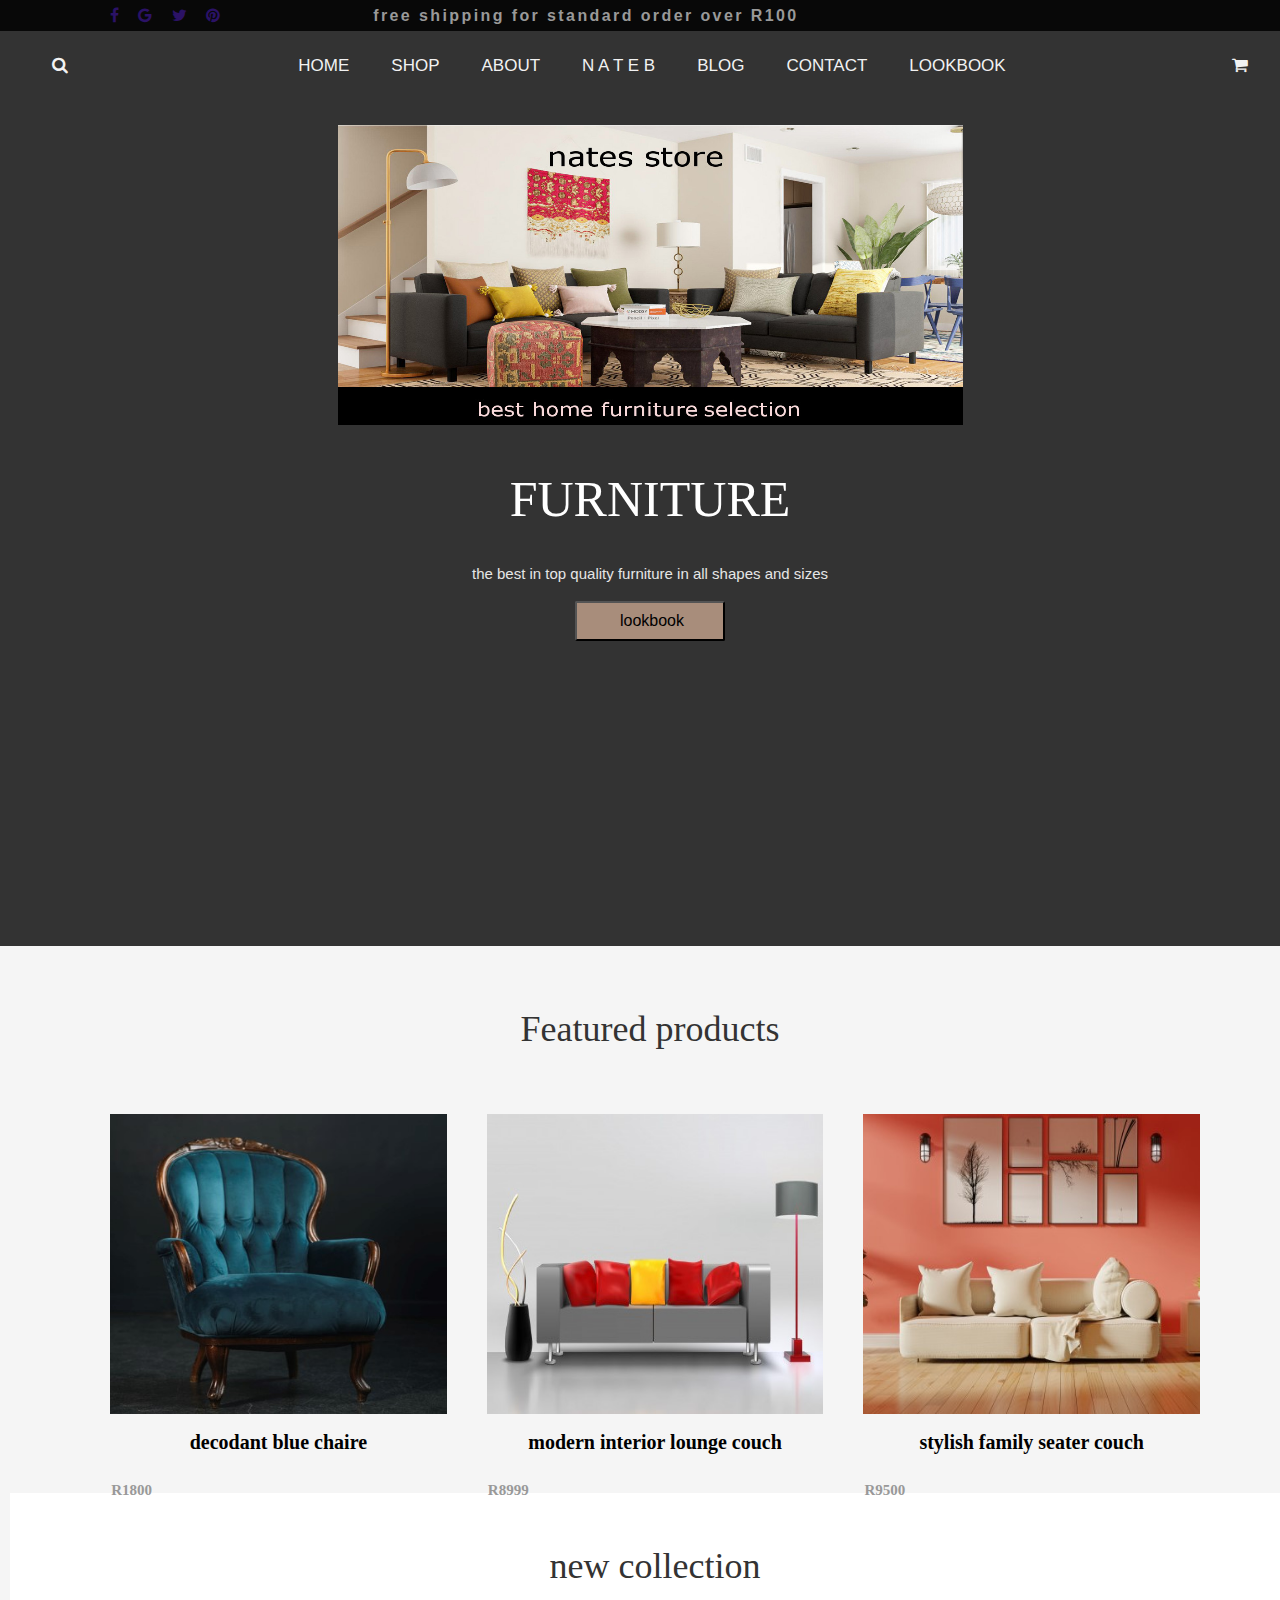
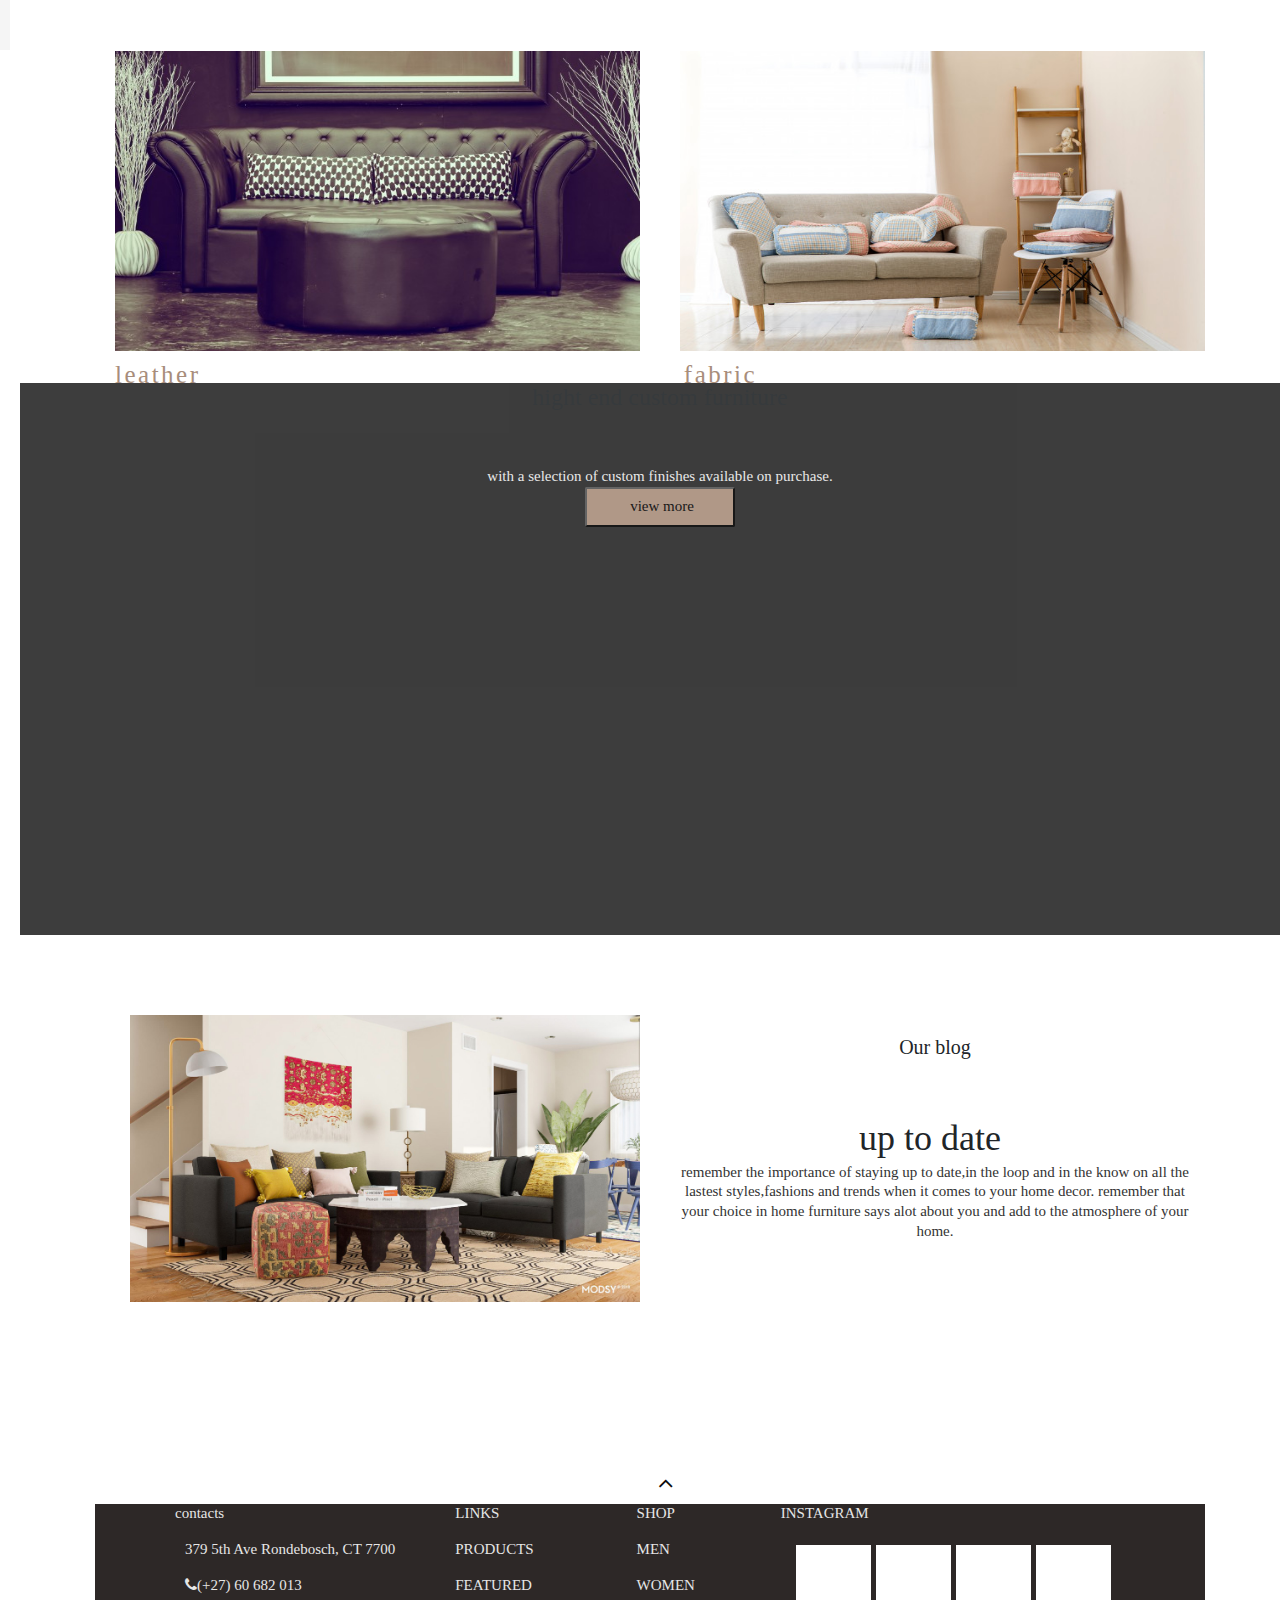
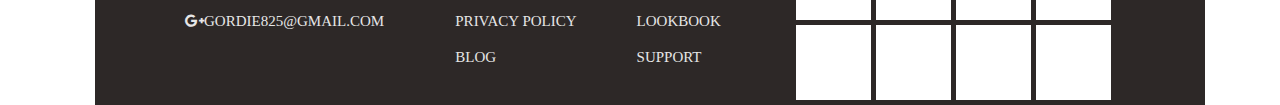
<file: index.html>
<!DOCTYPE html>
<html lang="en">
<head>
    <meta charset="UTF-8">
    <meta name="viewport" content="width=device-width, initial-scale=1.0">
    
<link href="https://stackpath.bootstrapcdn.com/bootstrap/4.3.1/css/bootstrap.min.css" rel="stylesheet" integrity="sha384-ggOyR0iXCbMQv3Xipma34MD+dH/1fQ784/j6cY/iJTQUOhcWr7x9JvoRxT2MZw1T" crossorigin="anonymous">
<link rel="stylesheet" href="https://cdnjs.cloudflare.com/ajax/libs/font-awesome/4.7.0/css/font-awesome.min.css">   
<title>nates online store</title>
</head>
<body>
  
  <!-- top footer and navbar -->
   <div id ="top-footer"><table class="">
    <thead>
      <tr>
          <th scope="col" id="firstone"><a href="#" class="fa fa-facebook"></a>
            <a href="#" class="fa fa-google"></a>
            <a href="#" class="fa fa-twitter"></a>
           <a href="#" class="fa fa-pinterest"></a>
        </th>
        <th scope="col" id="secondone">free shipping for standard order over R100</th>
      </tr>
  </table> 
</div>

  <div id="navbar">
<nav class="navbar navbar-dark navbar-expand-md bg-transparent justify-content-md-center justify-content-start">
    <a class="navbar-brand d-md-none d-inline" href="">Brand</a>
    <button class="navbar-toggler ml-1" type="button" data-toggle="collapse" data-target="#collapsingNavbar2">
        <span class="navbar-toggler-icon"></span>
    </button>
    <a class="nav-link" href="#"><i class="fa fa-search mr-1"></i></a>
    <div class="navbar-collapse collapse justify-content-between align-items-center w-100" id="collapsingNavbar2">
        <ul class="navbar-nav mx-auto text-md-center text-left">
            <li class="nav-item">
                <a class="nav-link" href="index.html">HOME</a>
            </li>
            <li class="nav-item">
                <a class="nav-link" href="shop.html">SHOP</a>
            </li>
            <li class="nav-item">
                <a class="nav-link" href="#">ABOUT</a>
            </li>
            <li class="N-A-T-E-B">
                <a class="nav-link navbar-brand mx-0 d-none d-md-inline" href="">N A T E B</a>
            </li>
            <li class="nav-item">
                <a class="nav-link" href="#">BLOG</a>
            </li>
            <li class="nav-item">
                <a class="nav-link" href="#">CONTACT</a>
            </li>
            <li class="nav-item">
                <a class="nav-link" href="lookbook.html">LOOKBOOK</a>
            </li>
        </ul>
        <ul class="nav navbar-nav flex-row justify-content-md-center justify-content-start flex-nowrap">
    <li><a href="#" id="cart"><i class="fa fa-shopping-cart"></i>  <span class="badge"></span></a></li>
        </ul>
    </div>
</nav>
  </div>

 
  <!-- furniture div -->
  
  <div id="furniture-container"> 
      <a href="#section2"> <div class="main" id="section1">
      <i  class="fa fa-angle-down" style="font-size:24px;color:rgb(243, 8, 8)" ></i>
      </a></div>
      <img id="bannerImage" src="images/bannerimage.jpg">
  <h1> FURNITURE </h1> 
  <p id="furniture-text">the best in top quality furniture in all shapes and sizes</p>
  <a href='lookbook.html'><button id="btn">lookbook</button></a>
  <br><br><br><br><br><br><br><br><br><br><br><br><br><br><br><br>
  <i class="fa fa-angle-down" style="font-size:24px"></i>
</div>


<div id="featured-products">
<h2> Featured products</h2>

<div class="container">
  <div class="row">
    <div class="col-sm">
      <img id="img1" src="images/bluecouch.jpg">
      <p1>decodant blue chaire</p1> 
       <br>      
      <p id="p2"> R1800</p>
    </div>
    <div class="col-sm">
      <img id="img2"src="images/loungecouch.jpg">
      <p1>modern interior lounge couch</p1>
       <br>
      <p id="p2"> R8999</p>
    </div>
    <div class="col-sm">
      <img id="img3"src="images/modern-living-room-interior_46483-180.jpg">
       <p1>stylish family seater couch</p1>
       <br>
       <p id="p2"> R9500</p>
    </div>
  </div>
</div>
 
<!-- new collection div -->
  <div id ="newcollection">
  <h3 id="new">new collection</h3>

  <div class="container">
    <div class="row">
      <div class="col-sm">
        <img id="img1" src="images/leathercouch.jpg">
        <p id="p3">leather</p> 
         
      </div>
      <div class="col-sm">
        <img id="img1" src="images/fabriccouch.jpg">
        <p id="p3">fabric</p>
      </div>
      </div>
   </div>

<!-- special div -->
   <div id="specialcollection">
     <h4>hight end custom furniture</h4>
     <br>
   <p d="p4"> with a selection of custom finishes available on purchase.</p4>
     <br>

   <button id="btnimage" onclick="viewMore()">view more</button>
  <div id="buttonView">
  <img id="imgbutton" src="images/handcrafted.jpg" alt="handcrafted">
</div>
 </div>   

 <!-- <div id ="ourblog"> -->
<div class="container">
    <div class="container">
        <div class="row">
          <div class="col-lg">
              <img class="w-100" id="blogimage" src="images/blogimage.jpg">
           
          </div>
          <div class="col-lg">
              <h5>Our blog</h5>
              <br>
              up to date
              <p id="p5"> remember the importance of staying up to date,in the loop 
                and in the know on all the lastest styles,fashions and trends 
                when it comes to your home decor. remember that your choice in home 
                furniture says alot about you and add to the atmosphere of your home.   
            </p>
          </div>
          </div>
       </div>
    
      
          <a href="#section1"> <div class="main" id="section2">
            <i class="fa fa-angle-up" style="font-size:24px;color:rgb(12, 12, 12)" ></i>
          </a> </div>
     <!-- bottom section -->
  
    <section id="bottomfooter">
        <div class="container">
            <div class="row">
                <div id="columnOne" class="column">
                    <p id="logo">contacts</p>
                    <p class="loca" id="location"><span class="lnr lnr-map-marker" id="location-icon"></span>379 5th Ave
                        Rondebosch, CT 7700</p>
                    <p class="cell" id="cell-no"><span class="fa fa-phone" id="cell-icon"></span>(+27) 60 682 013</p>
                    <p class="email" id="gmail"><span class="fa fa-google-plus"
                            id="google-icon"></span>GORDIE825@GMAIL.COM</p>
                </div>
                <div id="columnOne" class="column">
                    <p id="links">LINKS</p>
                    <p id="product">PRODUCTS</p>
                    <p id="featured">FEATURED</p>
                    <p id="privacy">PRIVACY POLICY</p>
                    <p id="blog-l">BLOG</p>
                </div>
                <div id="columnTwo" class="column">
                    <p id="shop">SHOP</p>
                    <p id="men">MEN</p>
                    <p id="women">WOMEN</p>
                    <p id="look">LOOKBOOK</p>
                    <p id="support">SUPPORT</p>
                </div>
                <div id="columnThree" class="column">
                    <p id="instagram-p">INSTAGRAM</p>
                    <div class="container">
                        <div class="row">
                            <div class="column" id="insta-pics">
                                <table>
                <tr>
               <td class="pic-block"></td>
               <td class="pic-block"></td>
               <td class="pic-block"></td>
               <td class="pic-block"></td>
                </tr>
                <tr>
                    <td class="pic-block"></td>
                    <td class="pic-block"></td>
                    <td class="pic-block"></td>
                    <td class="pic-block"></td>
                </tr>
              </table></div>
                        </div>
                    </div>
                </div>
            </div>
    </section>
  

    <link href="css/styles.css" type="text/css" rel="stylesheet">
    <script src="js/mainjs.js"></script>
</body>
</html>
</file>
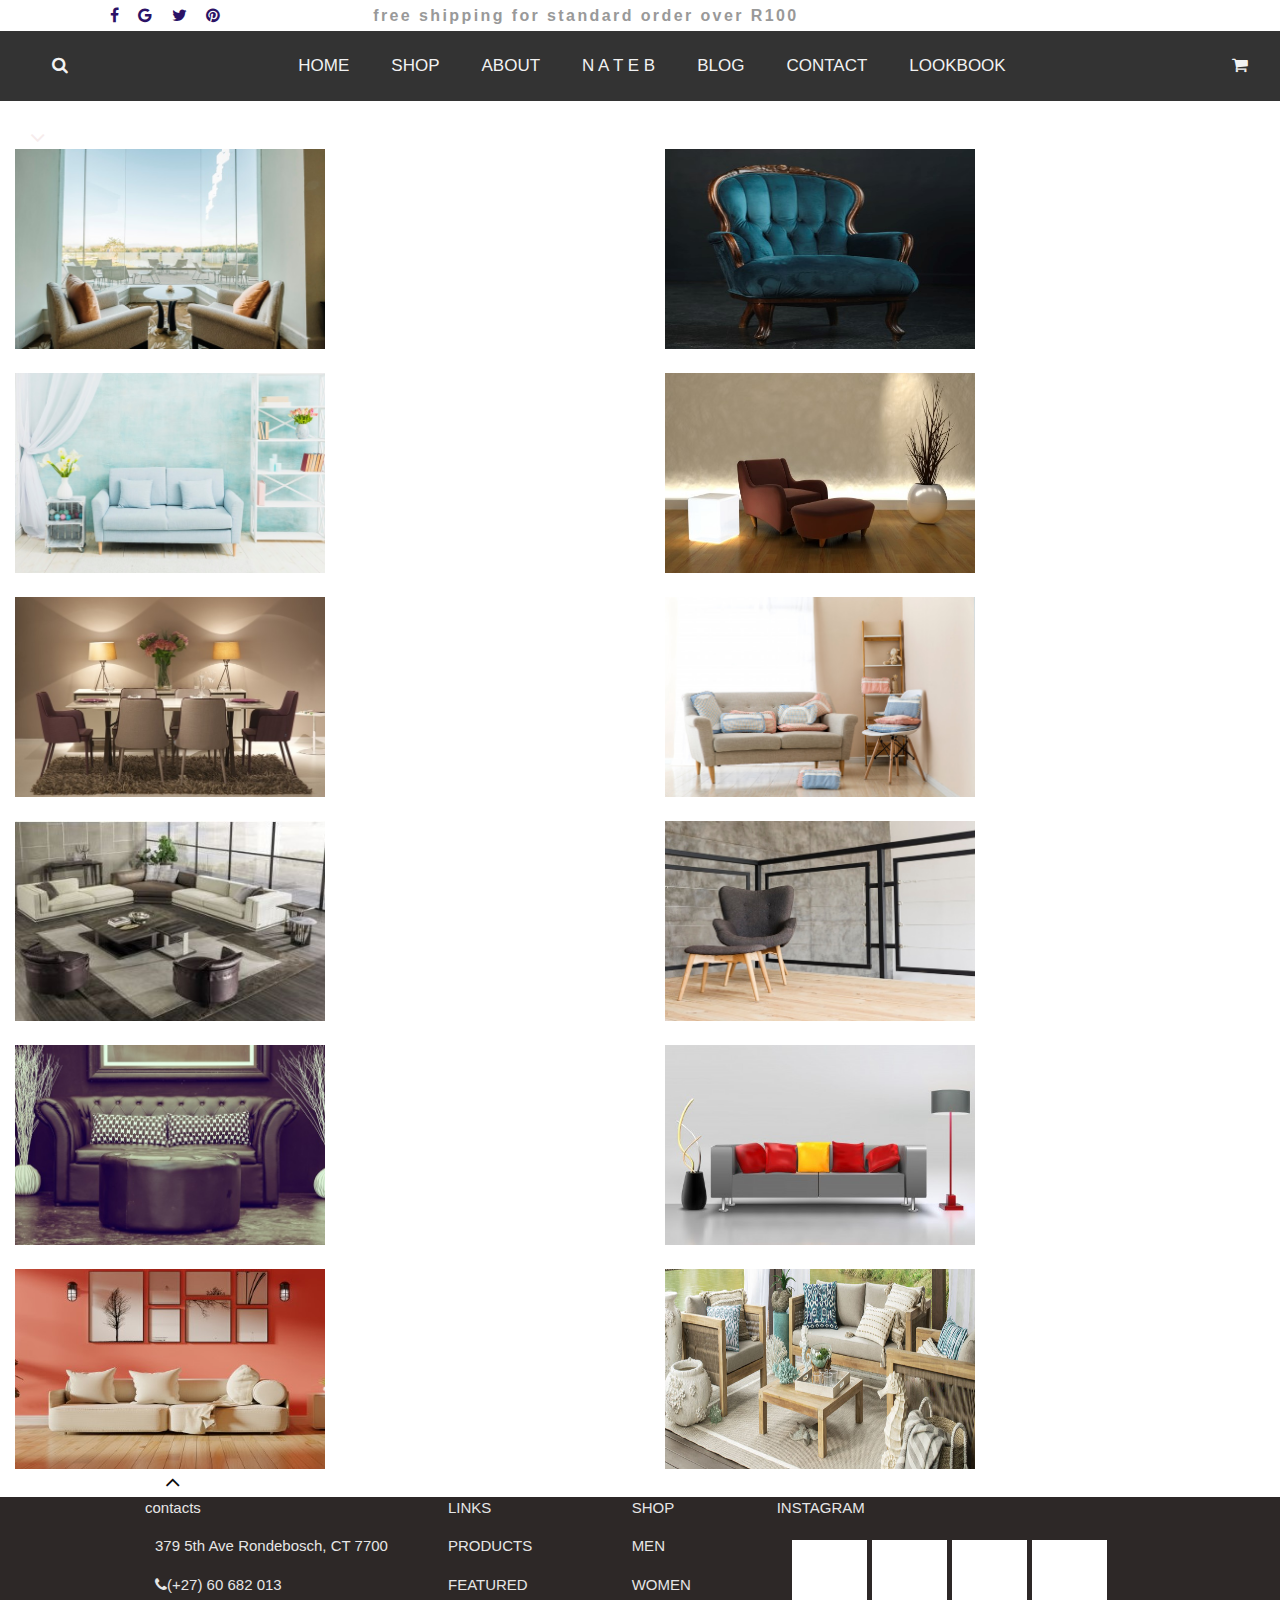
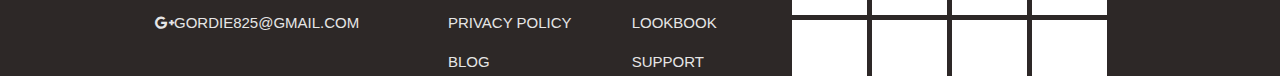
<file: lookbook.html>
<!DOCTYPE html>
<html lang="en">
<head>
    <meta charset="UTF-8">
    <meta name="viewport" content="width=device-width, initial-scale=1.0">
    <meta http-equiv="X-UA-Compatible" content="ie=edge">
    <link href="https://stackpath.bootstrapcdn.com/bootstrap/4.3.1/css/bootstrap.min.css" rel="stylesheet" integrity="sha384-ggOyR0iXCbMQv3Xipma34MD+dH/1fQ784/j6cY/iJTQUOhcWr7x9JvoRxT2MZw1T" crossorigin="anonymous">
<link rel="stylesheet" href="https://cdnjs.cloudflare.com/ajax/libs/font-awesome/4.7.0/css/font-awesome.min.css">   
    <title>lookbook</title>
</head>
<body>
    
 <!-- top footer and navbar -->
 <div id ="top-footers"><table class="">
    <thead>
        <tr>
            <th scope="col" id="firstone"><a href="#" class="fa fa-facebook"></a>
              <a href="#" class="fa fa-google"></a>
              <a href="#" class="fa fa-twitter"></a>
             <a href="#" class="fa fa-pinterest"></a>
          </th>
          <th scope="col" id="secondone">free shipping for standard order over R100</th>
        </tr>
    </table> 
  </div>

  <div id="navbar">
<nav class="navbar navbar-dark navbar-expand-md bg-transparent justify-content-md-center justify-content-start">
    <a class="navbar-brand d-md-none d-inline" href="">Brand</a>
    <button class="navbar-toggler ml-1" type="button" data-toggle="collapse" data-target="#collapsingNavbar2">
        <span class="navbar-toggler-icon"></span>
    </button>
    <a class="nav-link" href="#"><i class="fa fa-search mr-1"></i></a>
    <div class="navbar-collapse collapse justify-content-between align-items-center w-100" id="collapsingNavbar2">
        <ul class="navbar-nav mx-auto text-md-center text-left">
            <li class="nav-item">
                <a class="nav-link" href="index.html">HOME</a>
            </li>
            <li class="nav-item">
                <a class="nav-link" href="shop.html">SHOP</a>
            </li>
            <li class="nav-item">
                <a class="nav-link" href="#">ABOUT</a>
            </li>
            <li class="N-A-T-E-B">
                <a class="nav-link navbar-brand mx-0 d-none d-md-inline" href="">N A T E B</a>
            </li>
            <li class="nav-item">
                <a class="nav-link" href="#">BLOG</a>
            </li>
            <li class="nav-item">
                <a class="nav-link" href="#">CONTACT</a>
            </li>
            <li class="nav-item">
                <a class="nav-link" href="lookbook.html">LOOKBOOK</a>
            </li>
        </ul>
        <ul class="nav navbar-nav flex-row justify-content-md-center justify-content-start flex-nowrap">
    <li><a href="#" id="cart"><i class="fa fa-shopping-cart"></i>  <span class="badge"></span></a></li>
        </ul>
      </nav>
    </div>
  </div>
</div>
<a href="#section2"> <div class="main" id="section1">
    <i  class="fa fa-angle-down" style="font-size:24px;color:rgb(247, 236, 236)" ></i>
    </a></div>
    <div class="row">
        <div  id="item" class="column">
        <br><img id="lookbookImage" src="images/retirement chairs.jpg" alt="oka retirement couch" style="width:100%" onclick="imageGallery(this);">
        </div>
      

        <div id="item" class="column">
          <br><img id="lookbookImage" src="images/bluecouch.jpg" alt="Blue lounge chouch R8999" style="width:100%" onclick="imageGallery(this);">
        </div>
     
        <div id="item" class="column">
          <br><img id="lookbookImage"  src="images/bluecouchlong.jpg" alt="Mountains" style="width:100%" onclick="imageGallery(this);">
        </div>

        <div id="item"  class="column">
          <br><img id="lookbookImage" src="images/comfortlong.jpg" alt="Lights" style="width:100%" onclick="imageGallery(this);">
        </div>

      </div>
      
      
      <div class="row">
        <div id="item" class="column">
          <br> <img id="lookbookImage" src="images/dinning table.jpg" alt="dinning table" style="width:100%" onclick="imageGalleries(this);">  
        </div>

        <div id="item" class="column">
          <br><img id="lookbookImage" src="images/fabriccouch.jpg" alt="lookbookImage" style="width:100%" onclick="imageGalleries(this);">
        </div>
        
        <div id="item" class="column">
          <br> <img id="lookbookImage" src="images/handcrafted.jpg" alt="handcrafted" style="width:100%" onclick="imageGalleries(this);">
        </div>

        <div id="item" class="column">
          <br><img id="lookbookImage" src="images/homeofficcomfort.jpg" alt="homeofficcomfort" style="width:100%" onclick="imageGalleries(this);">
        </div>

      </div>
      
    

      <div class="row">
        <div id="item" class="column">
          <br>  <img id="lookbookImage" src ="images/leathercouch.jpg" alt="leathercouch" style="width:100%" onclick="imageGalleryThird(this);">
        </div>

        <div id="item" class="column">
          <br><img id="lookbookImage" src="images/loungecouch.jpg" alt="loungecouch" style="width:100%" onclick="imageGalleryThird(this);">  
        </div>

        <div id="item" class="column">
          <br><img id="lookbookImage" src="images/modern-living-room-interior_46483-180.jpg" alt="modern-living-room-interior_46483-180" style="width:100%" onclick="imageGalleryThird(this);">
        </div>

        <div id="item" class="column">
          <br><img id="lookbookImage" src="images/patiotable.jpg" alt="patiotable" style="width:100%" onclick="imageGalleryThird(this);">
          <a href="#section1"> <div class="main" id="section2">     
        </div>
      </div>
      <i id="angleDown"class="fa fa-angle-up" style="font-size:24px;color:rgb(12, 12, 12)" ></i>
            </a> </div>
      
<!-- bottomfooter -->
      <section id="bottomfooter">
          <div class="container">
              <div class="row">
                  <div id="columnOne" class="column">
                      <p id="logo">contacts</p>
                      <p class="loca" id="location"><span class="lnr lnr-map-marker" id="location-icon"></span>379 5th Ave
                          Rondebosch, CT 7700</p>
                      <p class="cell" id="cell-no"><span class="fa fa-phone" id="cell-icon"></span>(+27) 60 682 013</p>
                      <p class="email" id="gmail"><span class="fa fa-google-plus"
                              id="google-icon"></span>GORDIE825@GMAIL.COM</p>
                  </div>
                  <div id="columnOne" class="column">
                      <p id="links">LINKS</p>
                      <p id="product">PRODUCTS</p>
                      <p id="featured">FEATURED</p>
                      <p id="privacy">PRIVACY POLICY</p>
                      <p id="blog-l">BLOG</p>
                  </div>
                  <div id="columnTwo" class="column">
                      <p id="shop">SHOP</p>
                      <p id="men">MEN</p>
                      <p id="women">WOMEN</p>
                      <p id="look">LOOKBOOK</p>
                      <p id="support">SUPPORT</p>
                  </div>
                  <div id="columnThree" class="column">
                      <p id="instagram-p">INSTAGRAM</p>
                      <div class="container">
                          <div class="row">
                              <div class="column" id="insta-pics">
                                  <table>
                  <tr>
                 <td class="pic-block"></td>
                 <td class="pic-block"></td>
                 <td class="pic-block"></td>
                 <td class="pic-block"></td>
                  </tr>
                  <tr>
                      <td class="pic-block"></td>
                      <td class="pic-block"></td>
                      <td class="pic-block"></td>
                      <td class="pic-block"></td>
                  </tr>
                </table></div>
                          </div>
                      </div>
                  </div>
              </div>
      </section>
</body>

<link href="css/styles.css" type="text/css" rel="stylesheet">
    <script src="js/mainjs.js"></script>
</html>
</file>
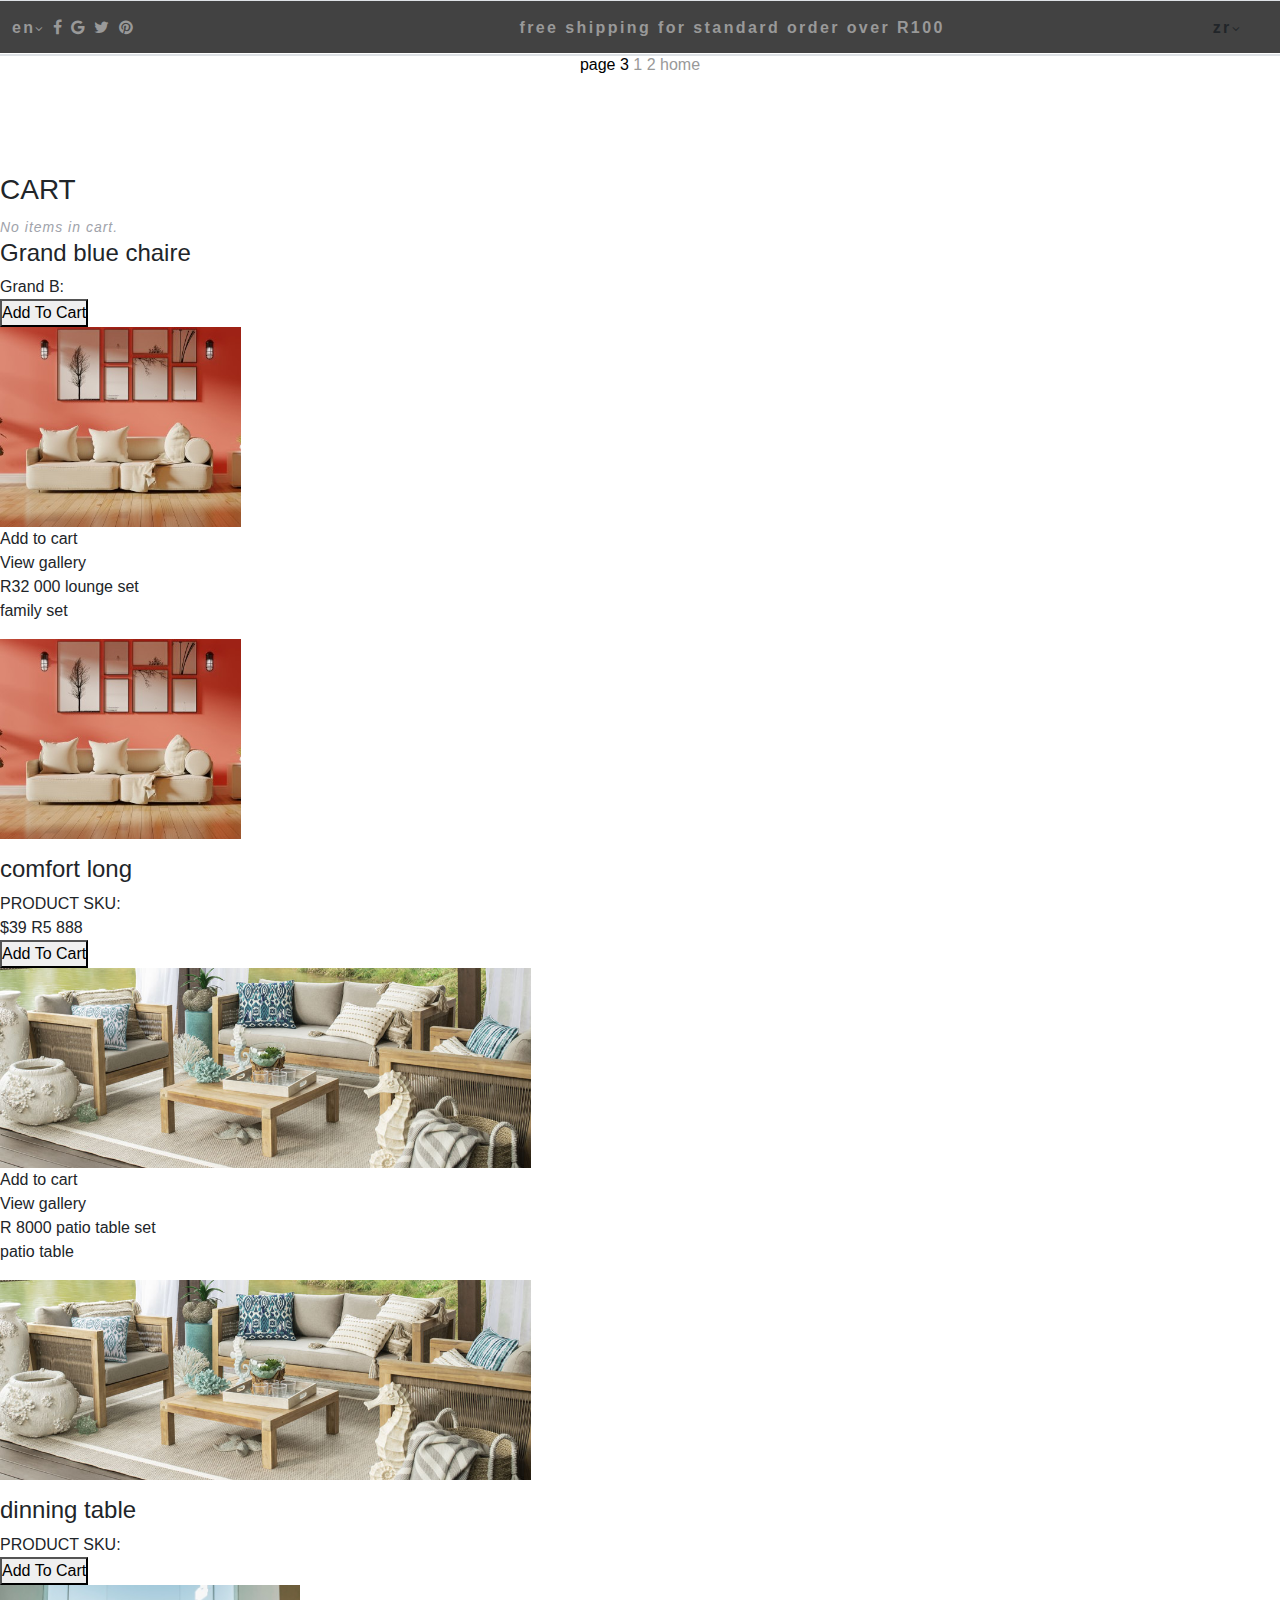
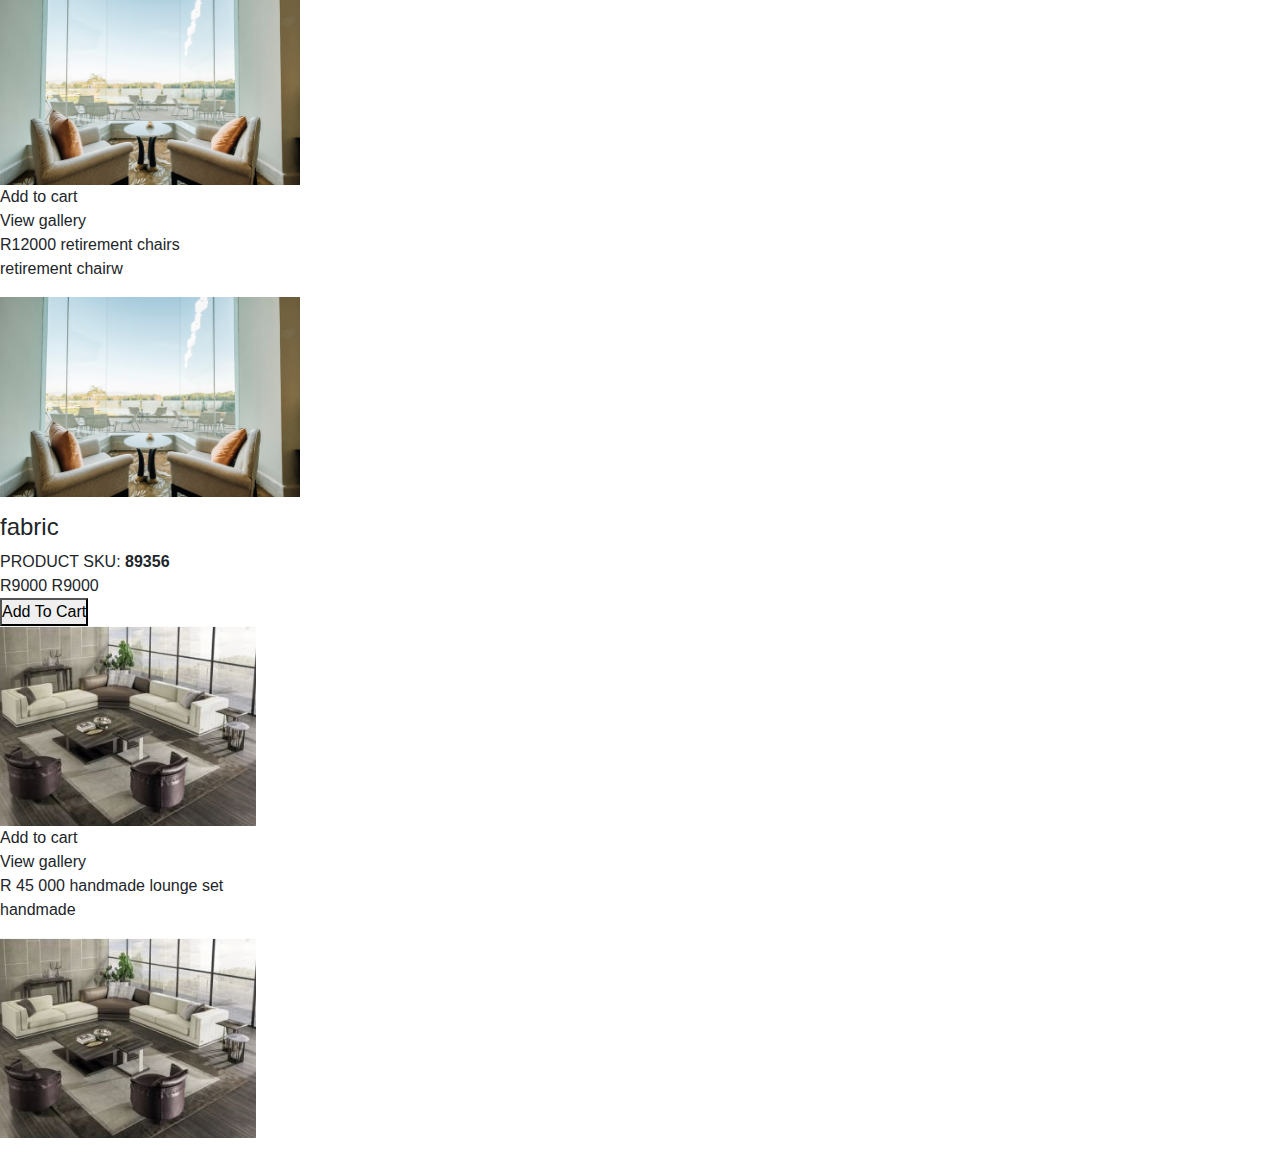
<file: shop3.html>
<!DOCTYPE html>
<html lang="en">
<head>
    <meta charset="UTF-8">
    <meta name="viewport" content="width=device-width, initial-scale=1.0">
    <meta http-equiv="X-UA-Compatible" content="ie=edge">
    
    <link href="https://stackpath.bootstrapcdn.com/bootstrap/4.3.1/css/bootstrap.min.css" rel="stylesheet" integrity="sha384-ggOyR0iXCbMQv3Xipma34MD+dH/1fQ784/j6cY/iJTQUOhcWr7x9JvoRxT2MZw1T" crossorigin="anonymous">
<link rel="stylesheet" href="https://cdnjs.cloudflare.com/ajax/libs/font-awesome/4.7.0/css/font-awesome.min.css">  
   
<link href='https://fonts.googleapis.com/css?family=Open+Sans:400,600,700' rel='stylesheet' type='text/css'>
    <title>shop page 3 </title>
</head>
<body>
        <div id ="top-footer"><table class="table">
                <thead>
                  <tr>
                    <th scope="col"id="firstone" >en<i class="fa fa-angle-down" style="font-size:12px"></i> 
                      <a href="#" class="fa fa-facebook"></a>
                        <a href="#" class="fa fa-google"></a>
                        <a href="#" class="fa fa-twitter"></a>
                       <a href="#" class="fa fa-pinterest"></a></th>
                       <th scope="col" id="secondone">free shipping for standard order over R100</th>
                       <th scope="col" > zr<i class="fa fa-angle-down" style="font-size:12px"></i> </th>
                    </th>
              </table> 
              </div>
           <!-- icon
    <div id="wrapper">
        <div class="cart-icon-top">
        </div>
        
        <div class="cart-icon-bottom">
        </div> -->
    
        
        </div>
        <p id="nextpage">
           page 3
            <a href="shop.html" >1</a>
            <a href="
            shop2.html">2</a>
            <a href="index.html">home</a>
            </p>
         <div id="topbar">
            <h3>CART</h3>
            <div id="cart">
                <span class="empty">No items in cart.</span>       
            </div>
        </div>
       
<!-- shop items -->
        <div container class="three">
        <div id="grid">
            <div class="product">
                <div class="info-large">
                    <h4>Grand blue chaire</h4>
                    <div class="sku">
                        Grand B: <strong></strong>
                    </div>
                     
                    <button class="add-cart-large">Add To Cart</button>                          
                </div>
                <div class="make3D">
                    <div class="product-front">
                        <div class="shadow"></div>
                        <img id="images" src="images/modern-living-room-interior_46483-180.jpg" alt="modern living" />
                        <div class="image_overlay"></div>
                        <div class="add_to_cart">Add to cart</div>
                        <div class="view_gallery">View gallery</div>                
                        <div class="stats">        	
                            <div class="stats-container">
                                <span class="product_price">R32 000</span>
                                <span class="product_name">lounge set</span>    
                                <p>family set</p>                                            
                                
                                <div class="product-options">
                               
                            </div>                       
                            </div>                         
                        </div>
                    </div>
                    
                    <div class="product-back">
                        <div class="shadow"></div>
                        <div class="carousel">
                            <ul class="carousel-container">
                                <li><img id="images" src="images/modern-living-room-interior_46483-180.jpg" alt="" /></li>
                            </ul>
                            <div class="arrows-perspective">
                                <div class="carouselPrev">
                                    <div class="y"></div>
                                    <div class="x"></div>
                                </div>
                                <div class="carouselNext">
                                    <div class="y"></div>
                                    <div class="x"></div>
                                </div>
                            </div>
                        </div>
                        <div class="flip-back">
                            <div class="cy"></div>
                            <div class="cx"></div>
                        </div>
                    </div>	  
                </div>	
            </div>
            <div class="product">
            <div class="info-large">
                    <h4>comfort long</h4>
                    <div class="sku">
                        PRODUCT SKU: <strong></strong>
                    </div>
                     
                    <div class="price-big">
                        <span>$39</span> R5 888
                    </div>
                    <button class="add-cart-large">Add To Cart</button>                          
                                 
                </div>
                <div class="make3D">
                    <div class="product-front">
                        <div class="shadow"></div>
                        <img id="images" src ="images/patiotable.jpg" alt="patiotable" />
                        <div class="image_overlay"></div>
                        <div class="add_to_cart">Add to cart</div>
                        <div class="view_gallery">View gallery</div>
                        <div class="stats">        	
                            <div class="stats-container">
                                <span class="product_price">R 8000</span>
                                <span class="product_name">patio table set</span>    
                                <p>patio table</p>                                        
                            </div>
                            </div>                         
                        </div>
                    <div class="product-back">
                        <div class="shadow"></div>
                        <div class="carousel">
                            <ul class="carousel-container">
                                <li><img id="images" src="images/patiotable.jpg" alt="" /></li>
                            
                            </ul>
                            <div class="arrows-perspective">
                                <div class="carouselPrev">
                                    <div class="y"></div>
                                    <div class="x"></div>
                                </div>
                                <div class="carouselNext">
                                    <div class="y"></div>
                                    <div class="x"></div>
                                </div>
                            </div>
                        </div>
                        <div class="flip-back">
                            <div class="cy"></div>
                            <div class="cx"></div>
                        </div>
                    </div>	  
                </div>	
            </div>
       

            <div class="product">
            <div class="info-large">
                    <h4>dinning table</h4>
                    <div class="sku">
                        PRODUCT SKU: <strong></strong>
                    </div>
                    <button class="add-cart-large">Add To Cart</button>                          
                                 
                </div>
                <div class="make3D">        
                    <div class="product-front">
                        <div class="shadow"></div>
                        <img  id="images" src="images/retirement chairs.jpg" alt="retirement chairs" />
                        <div class="image_overlay"></div>
                        <div class="add_to_cart">Add to cart</div>
                        <div class="view_gallery">View gallery</div>
                        <div class="stats">        	
                            <div class="stats-container">
                                <span class="product_price">R12000</span>
                                <span class="product_name">retirement chairs</span>    
                                <p>retirement chairw</p>                                            
                                
                             
                            </div>                       
                            </div>                         
                        </div>
                    </div>
                    
                    <div class="product-back">
                        <div class="shadow"></div>
                        <div class="carousel">
                            <ul class="carousel-container">
                                <li><img id="images" src="images/retirement chairs.jpg" alt="" /></li>
                                
                            </ul>
                            <div class="arrows-perspective">
                                <div class="carouselPrev">
                                    <div class="y"></div>
                                    <div class="x"></div>
                                </div>
                                <div class="carouselNext">
                                    <div class="y"></div>
                                    <div class="x"></div>
                                </div>
                            </div>
                        </div>
                        <div class="flip-back">
                            <div class="cy"></div>
                            <div class="cx"></div>
                        </div>
                    </div>	  
                </div>	
            </div>
    </div>
            
            <div class="product">
            <div class="info-large">
                    <h4>fabric</h4>
                    <div class="sku">
                        PRODUCT SKU: <strong>89356</strong>
                    </div>
                    <div class="price-big">
                        <span>R9000</span> R9000
                    </div>
                    <button class="add-cart-large">Add To Cart</button>                          
                                 
                </div>
                <div class="make3D">
                    <div class="product-front">
                        <div class="shadow"></div>
                        <img id="images" src="images/handcrafted.jpg" alt="" />
                        <div class="image_overlay"></div>
                        <div class="add_to_cart">Add to cart</div>
                        <div class="view_gallery">View gallery</div>
                        <div class="stats">        	
                            <div class="stats-container">
                                <span class="product_price">R 45 000</span>
                                <span class="product_name">handmade lounge set</span>    
                                <p>handmade</p>                                    
                            </div>                       
                            </div>                         
                        </div>
                    </div>
                    
                    <div class="product-back">
                        <div class="shadow"></div>
                        <div class="carousel">
                            <ul class="carousel-container">
                                <li><img id="images" src="images/handcrafted.jpg" alt="" /></li>
                              
                            </ul>
                            <div class="arrows-perspective">
                                <div class="carouselPrev">
                                    <div class="y"></div>
                                    <div class="x"></div>
                                </div>
                                <div class="carouselNext">
                                    <div class="y"></div>
                                    <div class="x"></div>
                                </div>
                            </div>
                        </div>
                        <div class="flip-back">
                            <div class="cy"></div>
                            <div class="cx"></div>
                        </div>
                    </div>	  
                </div>	
            </div>
         
            

           
           
   <script src="https://ajax.googleapis.com/ajax/libs/jquery/1.11.2/jquery.min.js"></script> 
   <link href="css/shopcss.css" type="text/css" rel="stylesheet">
    <script src="js/mainjs.js"></script> 
</body>
</html>
</file>
<file: css/styles.css>
body{
  padding:0px;
  width:100%;
}
/* first and second divs */
#firstone{
  padding-left: 100px; 
text-align: center;
color:rgb(153, 153, 153);
}

#secondone{
  padding-left: 150px;
text-align: center;
color:rgb(153, 153, 153);
}
/* top footers of lookbook and home page */
#top-footer{
  line-height: 1.83;
  letter-spacing: 2.4px;
  text-align: right;
  color: #999999;
  margin:0px;
  padding:0px;
  border-color: transparent;
  width: 100%;
  height: 100%;
  background-color:rgb(8, 8, 8); 
}

#top-footers{
  line-height: 1.83;
  letter-spacing: 2.4px;
  text-align: center;
  color: #999999;
  margin:0px;
  padding:0px;
  border-color: transparent;
  width: 100%;
  height: 100%;
  background-color:white; 
}

/* image div */
#Image-Holder {  
  color:white;
  width: 100%;
  height: 100px;
  background-color:rgb(51, 51, 51);
  margin:auto;
}



#furniture-container{
  text-align: center;
  width: 100%;
  height: 845px;
  background-color:rgb(51, 51, 51);
}
/* header and nav */
.header {
  background-color: #f1f1f1;
  padding: 30px;
  text-align: center;
}

#navbar {
  z-index:100;
  background-color:rgb(51, 51, 51);
  overflow: hidden;
}

#navbar a {
  float: left;
  display: block;
  color: #f2f2f2;
  text-align: center;
  padding: 14px 16px;
  text-decoration: none;
  font-size: 17px;
}

#navbar a:hover {
  background-color: rgb(10, 10, 10);
  color: black;
}

#navbar a.active {
  background-color: rgb(15, 15, 15);
  color: white;
}

/* scroll down */
html {
  padding:0px;
  width:100%;
  scroll-behavior: smooth;
}

#section1 {
  height:0px;
  background-color:none;
}
#angleDown{
 padding-left: 10rem;
}

#section2 {
  color:none;
}
 

.content {
  padding: 16px;
}

.sticky {
  position: fixed;
  top: 0;
  width: 100%;
}

.sticky + .content {
  padding-top: 60px;
}
/* header and p styles */
h1{
height: 38px;
font-family: Dosis;
font-size: 50px;
padding-top: 300px;
font-weight: normal;
line-height: 0.96;
letter-spacing: normal;
color: rgb(255, 255, 255);
padding-top: 50px
}
#furniture-text{
padding-top: 80px;
}


#btn{
width: 150px;
height: 40px;
border-radius: 2px;
background-color: rgb(168, 141, 123);
transition: transform .2s;
margin: 0 auto;
}

* {
  box-sizing: border-box;
}

#btn:hover {
  -ms-transform: scale(1.5); /* IE 9 */
  -webkit-transform: scale(1.5); /* Safari 3-8 */
  transform: scale(1.5); 
}

/* featured products div */
#featured-products{
  display:inline-block;
  width: 100%;
  height: 704px;
  font-family: SourceSansPro;
  font-size: 36px;
  font-weight: normal;
  font-style: normal;
  font-stretch: normal;
  line-height: 1.33;
  letter-spacing: normal;
  text-align: center;
 text-align: center;
 top: 300px;
 background-color:rgb(245, 245, 245);
}

/* h tags */
h2{
  padding-top: 60px;
height: 24px;
font-family: SourceSansPro;
font-size: 36px;
font-weight: normal;
font-style: normal;
font-stretch: normal;
line-height: 1.33;
letter-spacing: normal;
text-align: center;
color:rgb(51, 51, 51);
}
h5{
  padding-top: 100px;
}

h6 {
height: 24px;
font-family: SourceSansPro;
font-size: 36px;
text-align: center;
color:rgb(51, 51, 51);
}

h7{
  color:white;
}
 
/* image properties */
#img1,#img2,#img3{
  padding-top: 100px;
  height: 400px;
 width: 100%;
}


a{
  color:rgb(43, 18, 102);
}
/* p styles */
p{
  font-size: 15px;
  padding-top:opx;
  color:#e6e6e6;
  }

p1{
width: 151px;
height: 18px;
font-family: SourceSansPro;
font-size: 20px;
font-weight: 600;
font-style: normal;
font-stretch: normal;
line-height: 2.4;
letter-spacing: normal;
text-align: center;
color: black;
}
#p2{
  width: 52px;
height: 11px;
font-family: SourceSansPro;
font-size: 15px;
font-weight: 600;
font-style: normal;
font-stretch: normal;
line-height: 3.2;
letter-spacing: normal;
text-align: right;
color: rgb(153, 153, 153);
padding-left: 50x;
}
#p3{
  width: 91px;
height: 16px;
font-family: SourceSansPro;
font-size: 25px;
font-weight: normal;
font-style: normal;
font-stretch: normal;
line-height: 1.92;
letter-spacing: 2.5px;
text-align: center;
color: rgb(168, 141, 123);
}

#p4{
  width: 656px;
  height: 38px;
  font-family: SourceSansPro;
  font-size: 15px;
  font-weight: normal;
  font-style: normal;
  font-stretch: normal;
  line-height: 1.6;
  letter-spacing: normal;
  text-align: center;
 }
 #p5{
   padding-bottom: 150px;
  font-size: 15px;
  color:rgb(51,51,51);
  }
  
 /* new collection */
#newcollection{

  text-align: center;
  width: 100%;
  height: 705px;
  background-color:rgb(255, 255, 255);
}
#new{
padding-top: 50px;
height: 24px;
font-family: SourceSansPro;
font-size: 36px;
font-weight: normal;
font-style: normal;
font-stretch: normal;
line-height: 1.33;
letter-spacing: normal;
color:rgb(51, 51, 51);;
}

#container2{
 padding-bottom: 50px;
}
/* special collection */
#specialcollection{
text-align: center;
;
height: 552px;
opacity: 0.9;
background-color: rgb(40, 40, 40);
}

#buttonView{
 padding-top: 50px;
 display:none;
}

#btnimage{
  width: 150px;
  height: 40px;
  border-radius: 2px;
  background-color: rgb(168, 141, 123);
  transition: transform .2s;
  margin: 0 auto;
 font-size:15px;
background-color: rgb(168, 141, 123);
}

* {
  box-sizing: border-box;
}

#btnimage:hover {
  -ms-transform: scale(1.5); /* IE 9 */
  -webkit-transform: scale(1.5); /* Safari 3-8 */
  transform: scale(1.5); 
}

/* banner */
#bannerImage{
  width:50%;
  height:300px;
}


/* bottom footer */
#bottomfooter{
  align-content: center;
  text-align: left;
width: 100%;
height:80%;
background-color:rgb(45, 40, 39); 
}

.pic-block{
width:80px;
height:80px;
background-color: white;
margin:10px;
border:5px solid rgb(45, 40, 39);
}

#blogimage{
 padding-top:80px; 

}

/* image zoom............................................................................................................................................................................................................................................................................................................................................................................................................................................................................................................................................................................................................................................................................................................................................................................................................................................................................................
 */
* {
  -moz-box-sizing: border-box;
  -webkit-box-sizing: border-box;
  box-sizing: border-box;
  margin: 0px;
  padding-left: 10px;
}

#item {  
  border: transparent;
  overflow: hidden;
  width: 50%;
  height:50%;
}

#item img {
  max-width: 50%;
  -moz-transition: all 0.3s;
  -webkit-transition: all 0.3s;
  transition: all 0.3s;
}

#item:hover img {
  -moz-transform: scale(1.1);
  -webkit-transform: scale(1.1);
  transform: scale(1.1);
}
#columnOne{
  padding-left: 50px;
}

#columnTwo{
  padding-left: 50px;
}

#columnThree{
  padding-left: 50px;
}
#lookbookImage{
  width:30%;
  height:200px;
}
</file>
<file: css/shopcss.css>
/* styling top section */
 #top-footer{
    line-height: 1.83;
    letter-spacing: 2.4px;
    text-align: center;
    color: #999999;
    margin:0px;
    padding:0px;
    border-color: transparent;
    width: 100%;
    height: 53px;
    background-color:rgb(14, 13, 13); 
  }
  .navbar{
    line-height: 1.83;
    letter-spacing: 2.4px;
    text-align: center;
    color: #999999;
    margin:0px;
    padding:0px;
    border-color: transparent;
    width: 100%;
    height: 53px;
    background-color:rgb(243, 237, 237); 
  }
  #firstone{
    text-align: left;
    color:rgb(153, 153, 153);
  }
  #secondone{
    text-align: center;
    color:rgb(153, 153, 153);
  }
  #navbar{
    background-color:white;
    
  }
  a{
      color:rgb(153, 153, 153);
  }

  #shop{
      text-align: center;
      width:100%;
      height:445px;
      background-color: rgb(51, 51, 51);
  }
  #head1{
    padding-top: 200px;
    height: 35px;
    font-family: SourceSansPro;
    font-size: 50px;
    font-weight: normal;
    font-style: normal;
    font-stretch: normal;
    line-height: 1.2;
    letter-spacing: 5px;
    text-align: center;
    color:rgb(255, 255, 255);
  }
  #buttongroup{
    border: none;
    color: white;
    padding-top:60px;
    text-align: center;
    text-decoration: none;
    display: inline-block;
    font-size: 16px;
    cursor: pointer;
    background-color: transparent;
  }

  #shopbook{
    width:100%;
    height:1610px;
    background-color:rgb(245, 245, 245);
  }
   #shopbook2{
     width:100%;
     height:100%;
     background-color:rgb(245, 245, 245);
   } 
  
/* styiling bottom section */
  #bottomfooter{
    width: 100%;
    height: 100%;
    background-color:rgb(45, 40, 39); 
  }
  .pic-block{
    width:80px;
    height:80px;
    background-color: white;
    margin:px;
    border:5px solid rgb(46, 44, 44);
  }
  h7{
    color:white;
  }
  
  p1{
    width: 799px;
  height: 64px;
  font-family: SourceSansPro;
  font-size: 15px;
  font-weight: normal;
  font-style: normal;
  font-stretch: normal;
  line-height: 1.67;
  letter-spacing: normal;
  text-align: left;
  color: rgb(102, 102, 102);
  }

  h1{
	color:rgb(51, 51, 51);
	
	/* image properties */
  }
  #img1{
    
    padding-top: 20px;
    height:300px;
    width:300px;
  }
  #img2{
    padding-top: 20px;
    height:300px;
    width:300px
  }
  #img3{
    padding-top: 20px;
    height:300px;
    width:300px;
  }
  #img4{
    padding-bottom: 30px;
    padding-top: 30px;
    height:300px;
    width:300px;
  }
  #nextpage{
    text-align: center;
    padding-bottom:80px;
    color:black;
  }
  .contact{
    color:rgb(150, 148, 148);
  }
  #shop-button{
    width: 180px;
    height: 44px;
  background-color: rgb(172, 144, 127);
  }
/* css for image gallery */

  * {
    box-sizing: border-box;
  }
  
  body {
    margin: 0;
    font-family: Arial;
  }
  
  /* The grid: Four equal columns that floats next to each other */
  .column {
    float: left;
    width: 25%;
    padding: 10px;
  }
  
  /* Style the images inside the grid */
  .column img {
    opacity: 0.8; 
    cursor: pointer; 
  }
  
  .column img:hover {
    opacity: 1;
  }
  
  /* Clear floats after the columns */
  .row:after {
    content: "";
    display: table;
    clear: both;
  }

  #row1{
    width:100%;
    height:100%;
    background-color:rgb(245, 245, 245);
  
  }
  #row2{
    width:100%;
    height:100%;
    background-color:rgb(51, 51, 51);
  }
  #row3{
    width:100%;
    height:100%;
    background-color:rgb(245, 245, 245);
  }
  #lookbookImage{
    width:50%;
    height:300px;
  }
  * { margin: 0px; padding: 0px; }
  

#top-footer{
    line-height: 1.83;
    letter-spacing: 2.4px;
    text-align: center;
    color:white;
    margin:0px;
    padding:0px;
    border-color: transparent;
    width: 100%;
    height: 53px;
    background-color:rgb(66, 66, 66); 
  }
.table{
	border:transparent;
	margin:opx;
	padding:0px;
}
#images{
    height:200px;
    width:200x;
}

#three{
	
    width:100%;
    background-color: #d61212;
}
#bottomfooter{
    width: 100%;
    height: 100%;
    background-color:rgb(45, 40, 39); 
  }
  .pic-block{
    width:80px;
    height:80px;
    background-color: white;
    margin:px;
    border:5px solid rgb(46, 44, 44);
  }
  h7{
    color:white;
  }


#wrapper{
	overflow: hidden;
	height: 1153px;
	width: 1643px;
	background:#fff;
}

#sidebar{
	
	background:#fff;
	width:275px;	
	padding:13px 0 0 45px;
	height:1400px;
	border-right:1px solid #eee;
}
#sidebar h3{
	color:#262626;
	text-transform:uppercase;
	font-size:14px;
	font-weight:700;
	padding:35px 0 10px 0;
	letter-spacing:1px;
	clear:both;
}
#cart{padding:0px;}
#cart .empty{
	font-style:italic;
	color:#a0a3ab;
	font-size:14px;
	letter-spacing:1px;	
}

#navbar {
	z-index:100;
	background-color:rgb(51, 51, 51);
	overflow: hidden;
  }
  
  #navbar a {
	float: left;
	display: block;
	color: #f2f2f2;
	text-align: center;
	padding: 14px 16px;
	text-decoration: none;
	font-size: 17px;
  }
  
  #navbar a:hover {
	background-color: rgb(10, 10, 10);
	color: black;
  }
  
  #navbar a.active {
	background-color: rgb(15, 15, 15);
	color: white;
  }
</file>
